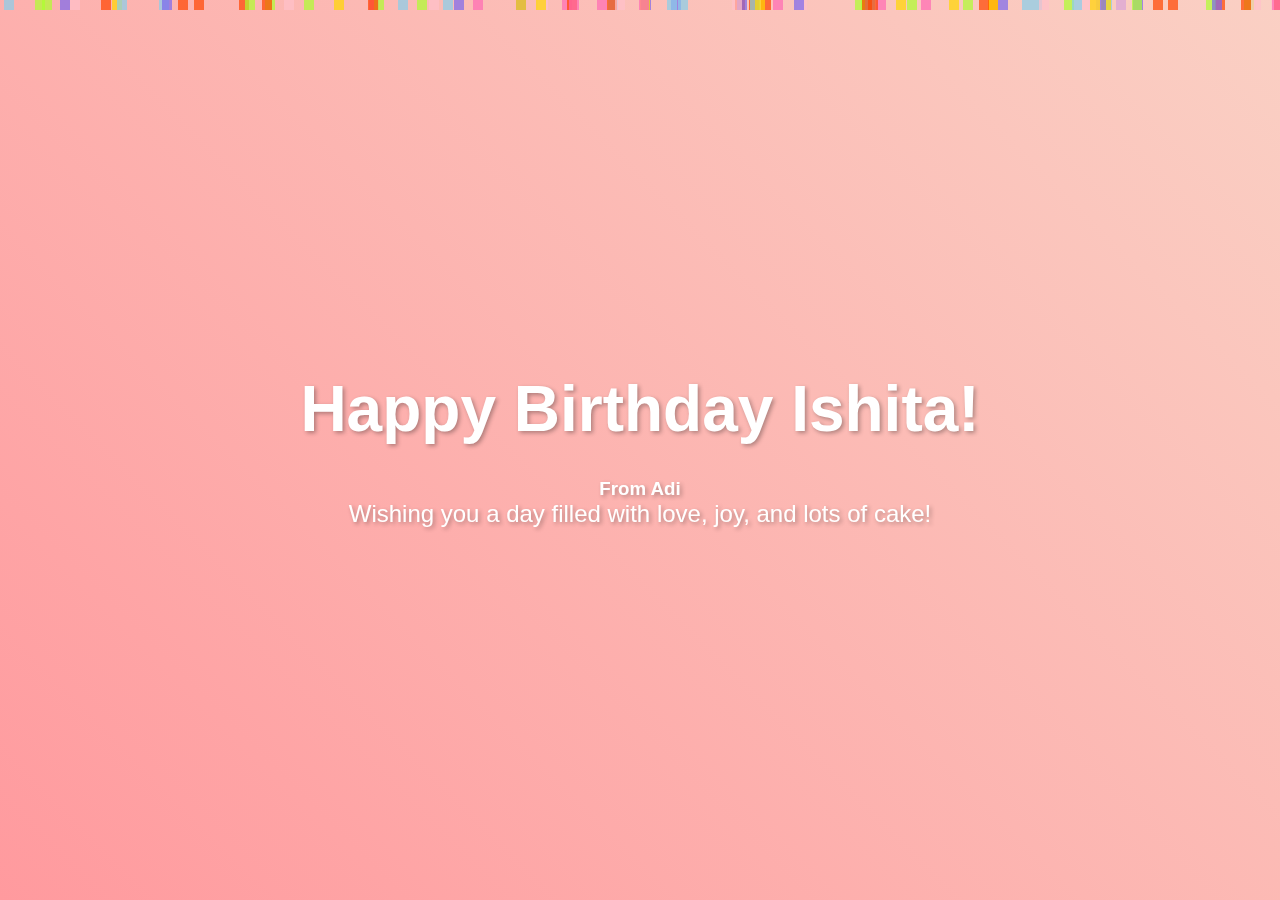
<file: index.html>
<!DOCTYPE html>
<html lang="en">
<head>
  <meta charset="UTF-8">
  <!-- Ensure proper scaling on mobile devices -->
  <meta name="viewport" content="width=device-width, initial-scale=1.0">
  <title>Happy Birthday Ishita!</title>
  <link rel="stylesheet" href="style.css">
</head>
<body>
  <!-- Confetti container -->
  <div class="confetti-container" id="confetti-container"></div>
  
  <!-- Main content container -->
  <div class="container">
    <h1>Happy Birthday Ishita!</h1>
    <h3>From Adi</h3>
    <p>Wishing you a day filled with love, joy, and lots of cake!</p>
  </div>
  
  <script>
    (function() {
      'use strict';
      // Run confetti script after the DOM is fully loaded
      document.addEventListener('DOMContentLoaded', function() {
        var confettiContainer = document.getElementById('confetti-container');
        if (!confettiContainer) return;
        
        // Define a set of fun colors
        var colors = ['#FFC0CB', '#FFD700', '#ADFF2F', '#87CEEB', '#FF69B4', '#FF4500', '#7B68EE'];
        // Adjust the number of confetti pieces based on device width
        var numConfetti = window.innerWidth < 600 ? 50 : 100;
        
        // Create and animate each confetti piece
        for (var i = 0; i < numConfetti; i++) {
          var confetti = document.createElement('div');
          confetti.classList.add('confetti');
          // Set a random color from the array
          confetti.style.backgroundColor = colors[Math.floor(Math.random() * colors.length)];
          // Place the confetti piece at a random horizontal position
          confetti.style.left = Math.random() * 100 + 'vw';
          // Randomize the falling duration (3s to 6s)
          var fallDuration = Math.random() * 3 + 3;
          confetti.style.animationDuration = fallDuration + 's';
          confetti.style.webkitAnimationDuration = fallDuration + 's';
          // Randomize the delay (0s to 5s) so pieces fall at different times
          var delay = Math.random() * 5;
          confetti.style.animationDelay = delay + 's';
          confetti.style.webkitAnimationDelay = delay + 's';
          
          confettiContainer.appendChild(confetti);
        }
      });
    })();
  </script>
</body>
</html>
</file>
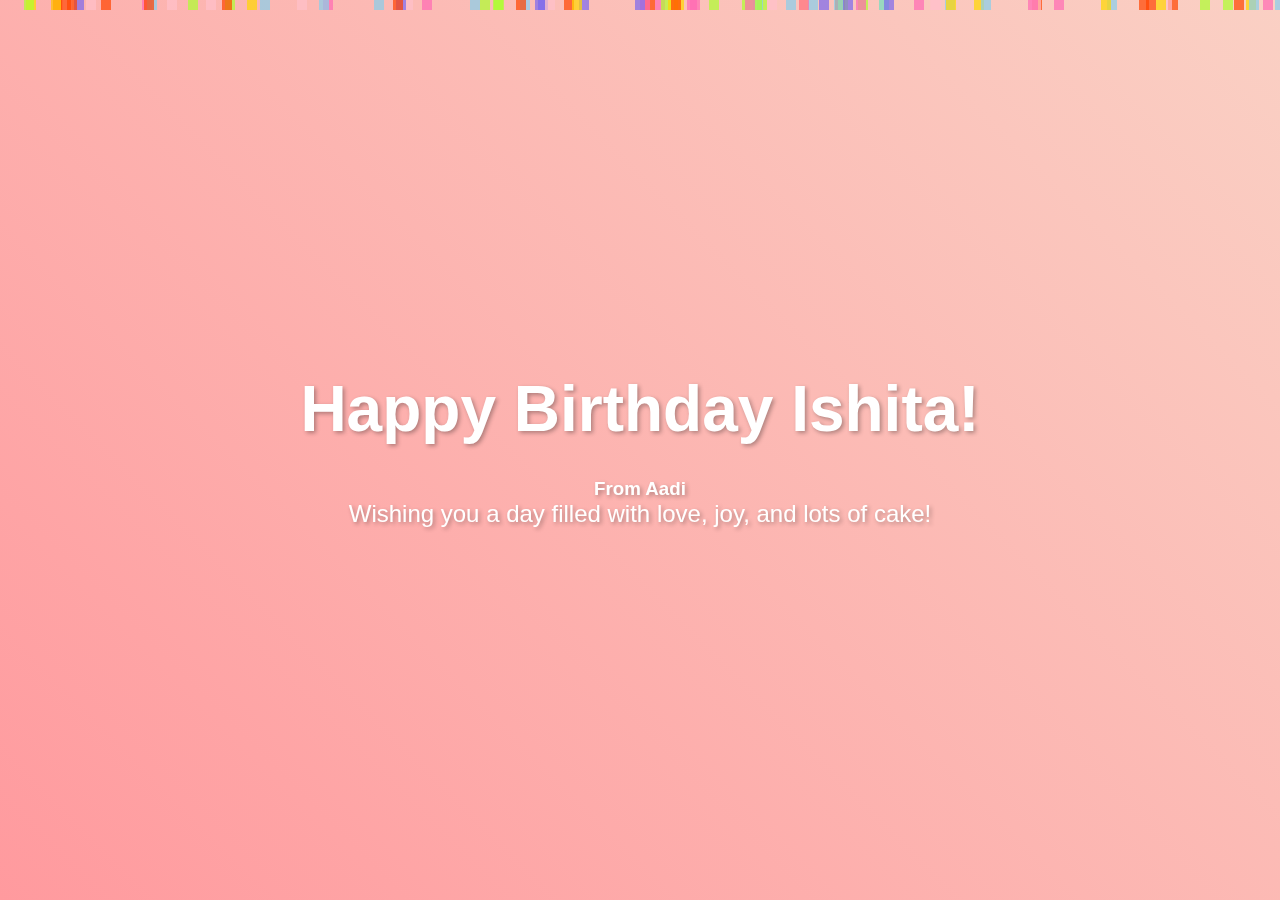
<file: bday.html>
<!DOCTYPE html>
<html lang="en">
<head>
  <meta charset="UTF-8">
  <!-- Ensure proper scaling on mobile devices -->
  <meta name="viewport" content="width=device-width, initial-scale=1.0">
  <title>Happy Birthday Ishita!</title>
  <link rel="stylesheet" href="style.css">
</head>
<body>
  <!-- Confetti container -->
  <div class="confetti-container" id="confetti-container"></div>
  
  <!-- Main content container -->
  <div class="container">
    <h1>Happy Birthday Ishita!</h1>
    <h3>From Aadi</h3>
    <p>Wishing you a day filled with love, joy, and lots of cake!</p>
  </div>
  
  <script>
    (function() {
      'use strict';
      // Run confetti script after the DOM is fully loaded
      document.addEventListener('DOMContentLoaded', function() {
        var confettiContainer = document.getElementById('confetti-container');
        if (!confettiContainer) return;
        
        // Define a set of fun colors
        var colors = ['#FFC0CB', '#FFD700', '#ADFF2F', '#87CEEB', '#FF69B4', '#FF4500', '#7B68EE'];
        // Adjust the number of confetti pieces based on device width
        var numConfetti = window.innerWidth < 600 ? 50 : 100;
        
        // Create and animate each confetti piece
        for (var i = 0; i < numConfetti; i++) {
          var confetti = document.createElement('div');
          confetti.classList.add('confetti');
          // Set a random color from the array
          confetti.style.backgroundColor = colors[Math.floor(Math.random() * colors.length)];
          // Place the confetti piece at a random horizontal position
          confetti.style.left = Math.random() * 100 + 'vw';
          // Randomize the falling duration (3s to 6s)
          var fallDuration = Math.random() * 3 + 3;
          confetti.style.animationDuration = fallDuration + 's';
          confetti.style.webkitAnimationDuration = fallDuration + 's';
          // Randomize the delay (0s to 5s) so pieces fall at different times
          var delay = Math.random() * 5;
          confetti.style.animationDelay = delay + 's';
          confetti.style.webkitAnimationDelay = delay + 's';
          
          confettiContainer.appendChild(confetti);
        }
      });
    })();
  </script>
</body>
</html>
</file>
<file: style.css>
/* Reset default margins, paddings, and set box-sizing */
* {
  margin: 0;
  padding: 0;
  box-sizing: border-box;
}
html, body {
  height: 100%;
  overflow: hidden;
}

/* Animated background gradient */
body {
  font-family: 'Comic Sans MS', cursive, sans-serif;
  background: linear-gradient(45deg, #ff9a9e, #fad0c4);
  background-color: #ff9a9e; /* Fallback */
  animation: bgAnimation 10s ease infinite alternate;
  -webkit-animation: bgAnimation 10s ease infinite alternate;
}

@keyframes bgAnimation {
  0% { background: linear-gradient(45deg, #ff9a9e, #fad0c4); }
  50% { background: linear-gradient(45deg, #a18cd1, #fbc2eb); }
  100% { background: linear-gradient(45deg, #ff9a9e, #fad0c4); }
}
@-webkit-keyframes bgAnimation {
  0% { background: linear-gradient(45deg, #ff9a9e, #fad0c4); }
  50% { background: linear-gradient(45deg, #a18cd1, #fbc2eb); }
  100% { background: linear-gradient(45deg, #ff9a9e, #fad0c4); }
}

/* Centered container for text */
.container {
  position: relative;
  z-index: 10; /* Above confetti */
  text-align: center;
  top: 50%;
  transform: translateY(-50%);
  -webkit-transform: translateY(-50%);
  color: #fff;
  text-shadow: 2px 2px 4px rgba(0,0,0,0.3);
  padding: 0 20px;
}

/* Bouncing headline animation */
h1 {
  font-size: 4em;
  margin-bottom: 0.5em;
  animation: bounceIn 2s ease;
  -webkit-animation: bounceIn 2s ease;
}

@keyframes bounceIn {
  0% { transform: scale(0.3); opacity: 0; }
  50% { transform: scale(1.05); opacity: 1; }
  70% { transform: scale(0.9); }
  100% { transform: scale(1); }
}
@-webkit-keyframes bounceIn {
  0% { -webkit-transform: scale(0.3); opacity: 0; }
  50% { -webkit-transform: scale(1.05); opacity: 1; }
  70% { -webkit-transform: scale(0.9); }
  100% { -webkit-transform: scale(1); }
}

/* Fade-in paragraph */
p {
  font-size: 1.5em;
  animation: fadeIn 3s ease-in-out;
  -webkit-animation: fadeIn 3s ease-in-out;
}
@keyframes fadeIn {
  0% { opacity: 0; }
  100% { opacity: 1; }
}
@-webkit-keyframes fadeIn {
  0% { opacity: 0; }
  100% { opacity: 1; }
}

/* Confetti container covers the screen */
.confetti-container {
  position: fixed;
  top: 0;
  left: 0;
  pointer-events: none;
  width: 100%;
  height: 100%;
  overflow: hidden;
  z-index: 5;
}

/* Style for each confetti piece */
.confetti {
  position: absolute;
  width: 10px;
  height: 10px;
  background-color: red;
  opacity: 0.7;
  will-change: transform;
  animation: fallSpin linear infinite;
  -webkit-animation: fallSpin linear infinite;
}

@keyframes fallSpin {
  0% { transform: translateY(-10vh) rotate(0deg); opacity: 0; }
  10% { opacity: 0.8; }
  100% { transform: translateY(110vh) rotate(360deg); opacity: 0; }
}
@-webkit-keyframes fallSpin {
  0% { -webkit-transform: translateY(-10vh) rotate(0deg); opacity: 0; }
  10% { opacity: 0.8; }
  100% { -webkit-transform: translateY(110vh) rotate(360deg); opacity: 0; }
}

/* Responsive adjustments for mobile devices */
@media only screen and (max-width: 600px) {
  h1 { font-size: 2.5em; }
  p { font-size: 1em; }
}
</file>
